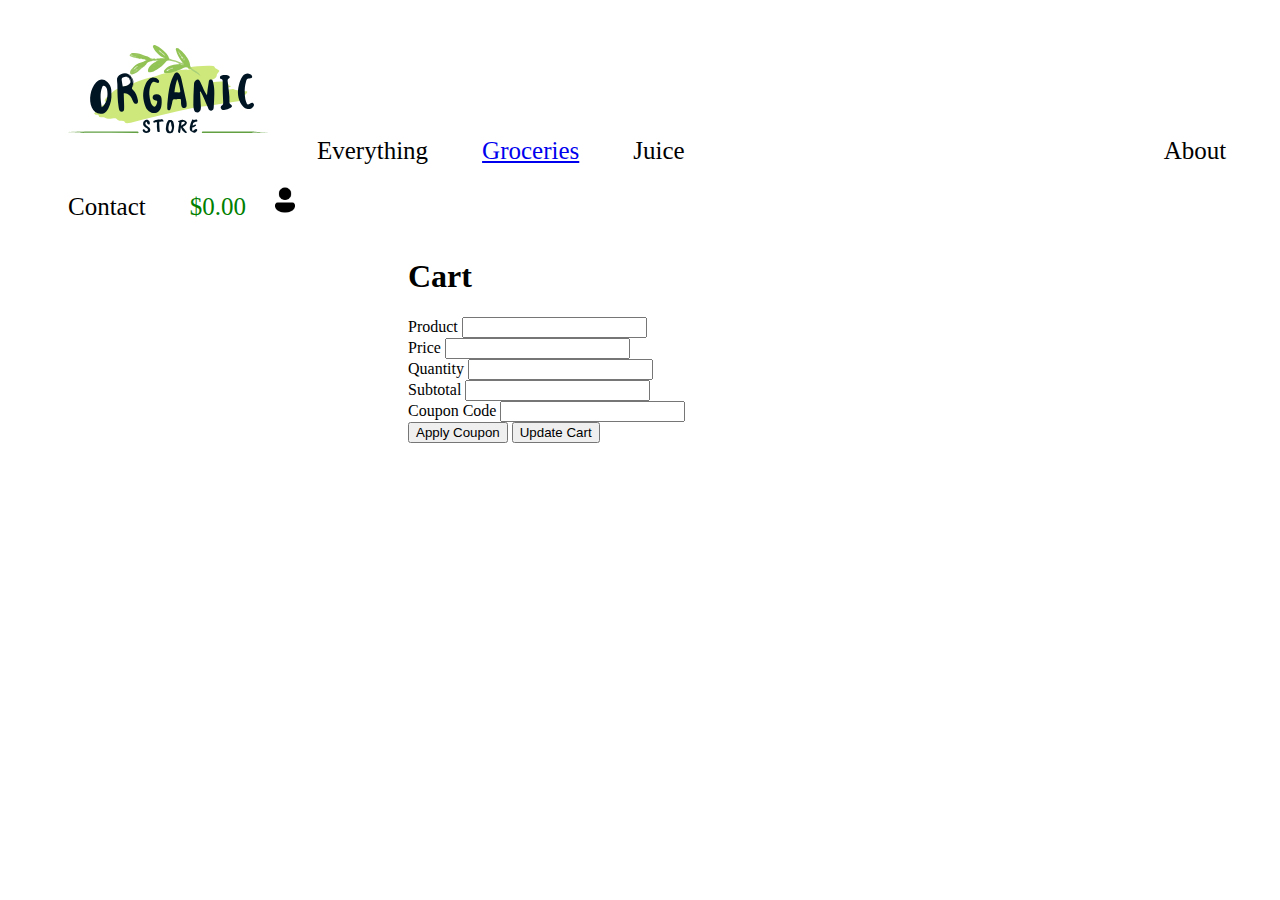
<file: form.html>
<!DOCTYPE html>
<html lang="en">
<head>
    <meta charset="UTF-8">
    <meta name="viewport" content="width=device-width, initial-scale=1.0">
    <title>Document</title>
</head>
<body>
    <nav style="display: inline-block;">
      
        
        <div >
            
             <ul>
                <div> <span> <img style="padding: 20px;" src="organic-store-logo5.svg" alt="logo" height="95px" width="200px">
       
             <span style="padding: 25px; font-size: 25px;">Everything</span>
             <span style="padding: 25px; font-size: 25px;"><a href="groceries.html">Groceries</a></span>
             <span style="padding: 25px; font-size: 25px;">Juice</span>
             <span style="padding-left: 450px; font-size: 25px;">About</span>
             <span style="padding: 20px; font-size: 25px;">Contact</span>
             <span style="padding: 20px; font-size: 25px; color: green;">$0.00</span>
            <span><img  style="padding-top: 20px; " src="icons8-account-48.png" alt="loding" height="30px" width="30px"></span>
            </span>
            </ul>
        </div>
    </nav>
    <br>
    <form action="./index.html">
        <div style="padding-left: 400px;">
        <h1>Cart</h1>
        
        <label for="prouct">Product</label>
        <input type="text" name="name" id="prouct" height="50px">
        <br>
        <label for="price">Price</label>
        <input type="text" name="price" id="price">
        <br>
        <label for="quantity">Quantity</label>
        <input type="number" name="quantity" id="quantity">
        <br>
        <label for="subtotal">Subtotal</label>
        <input type="text" name="subtotal" id="subtotal">
        <br>
        <label for="coupn">Coupon Code</label>
        <input type="text" name="coupon" id="coupon">
        <br>
        <Button>Apply Coupon</Button>
        <button>Update Cart</button>
    </form>
</div>
</body>
</html>
</file>
